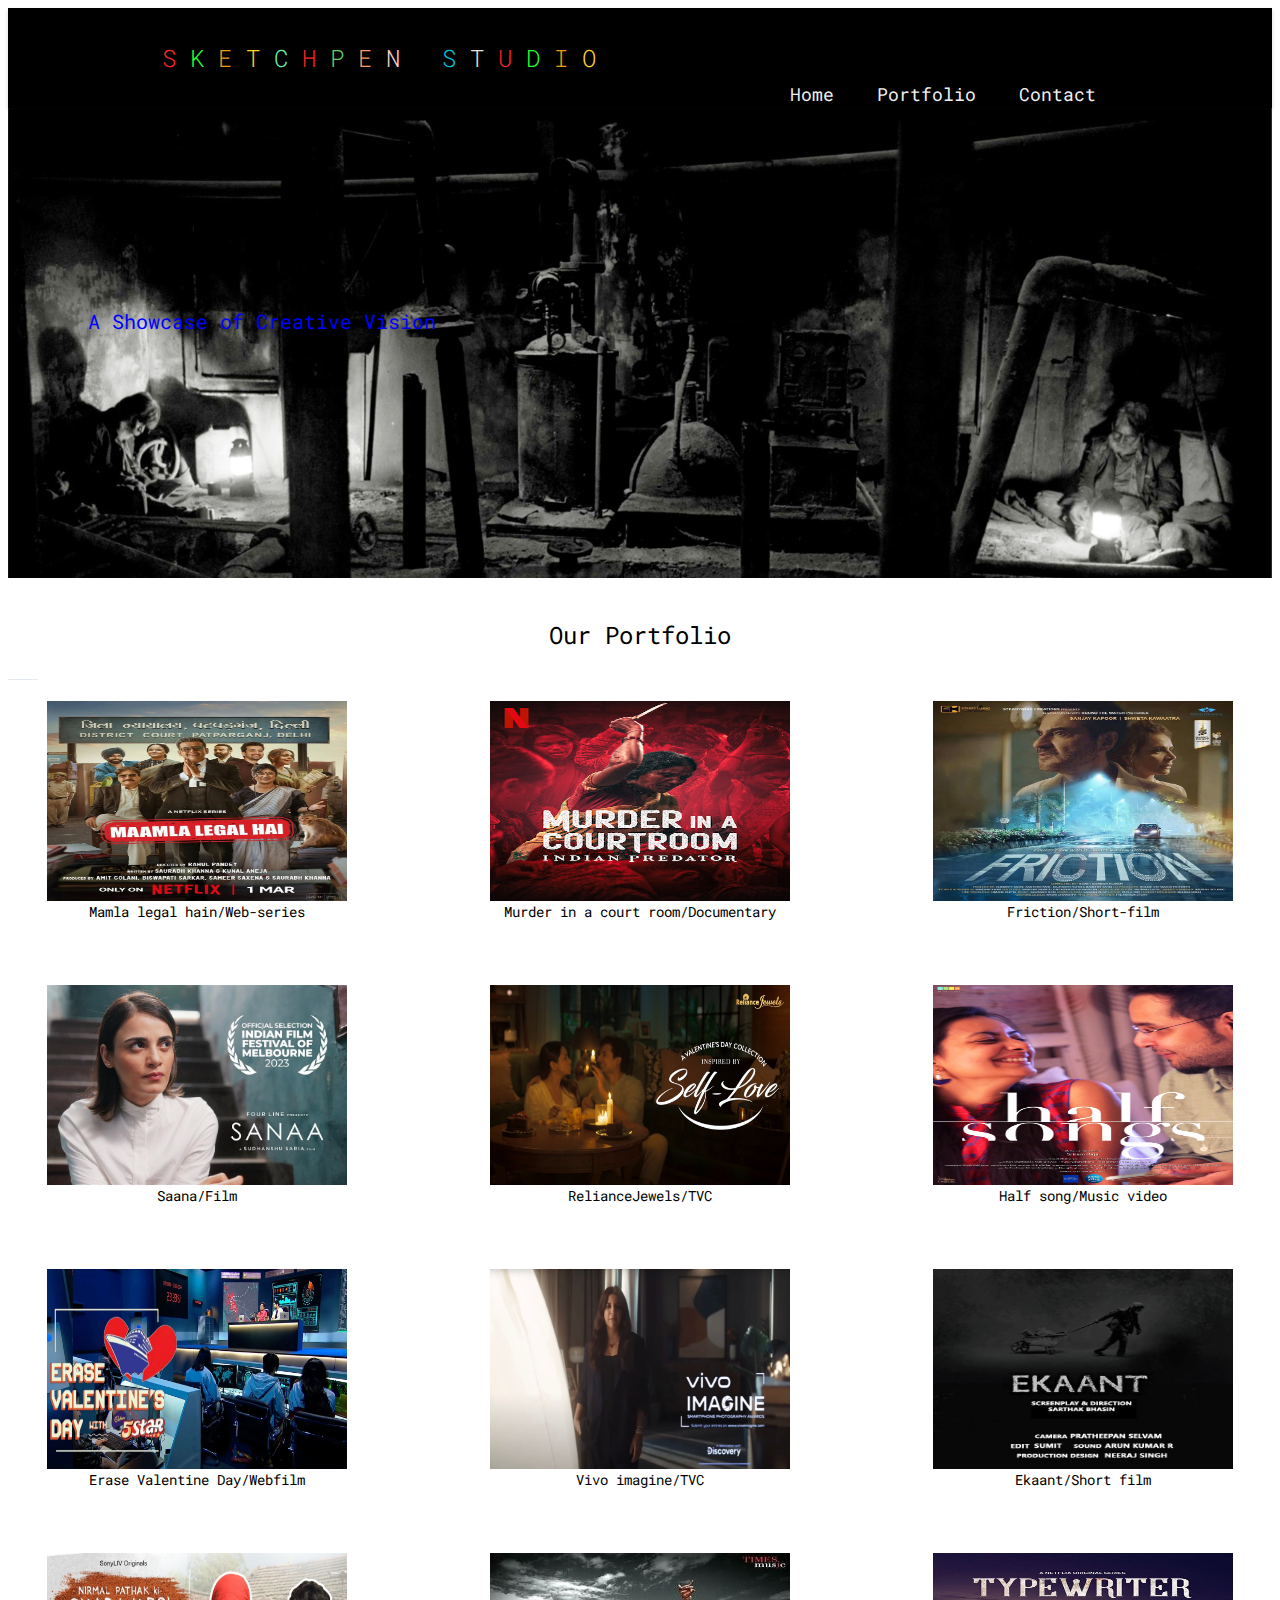
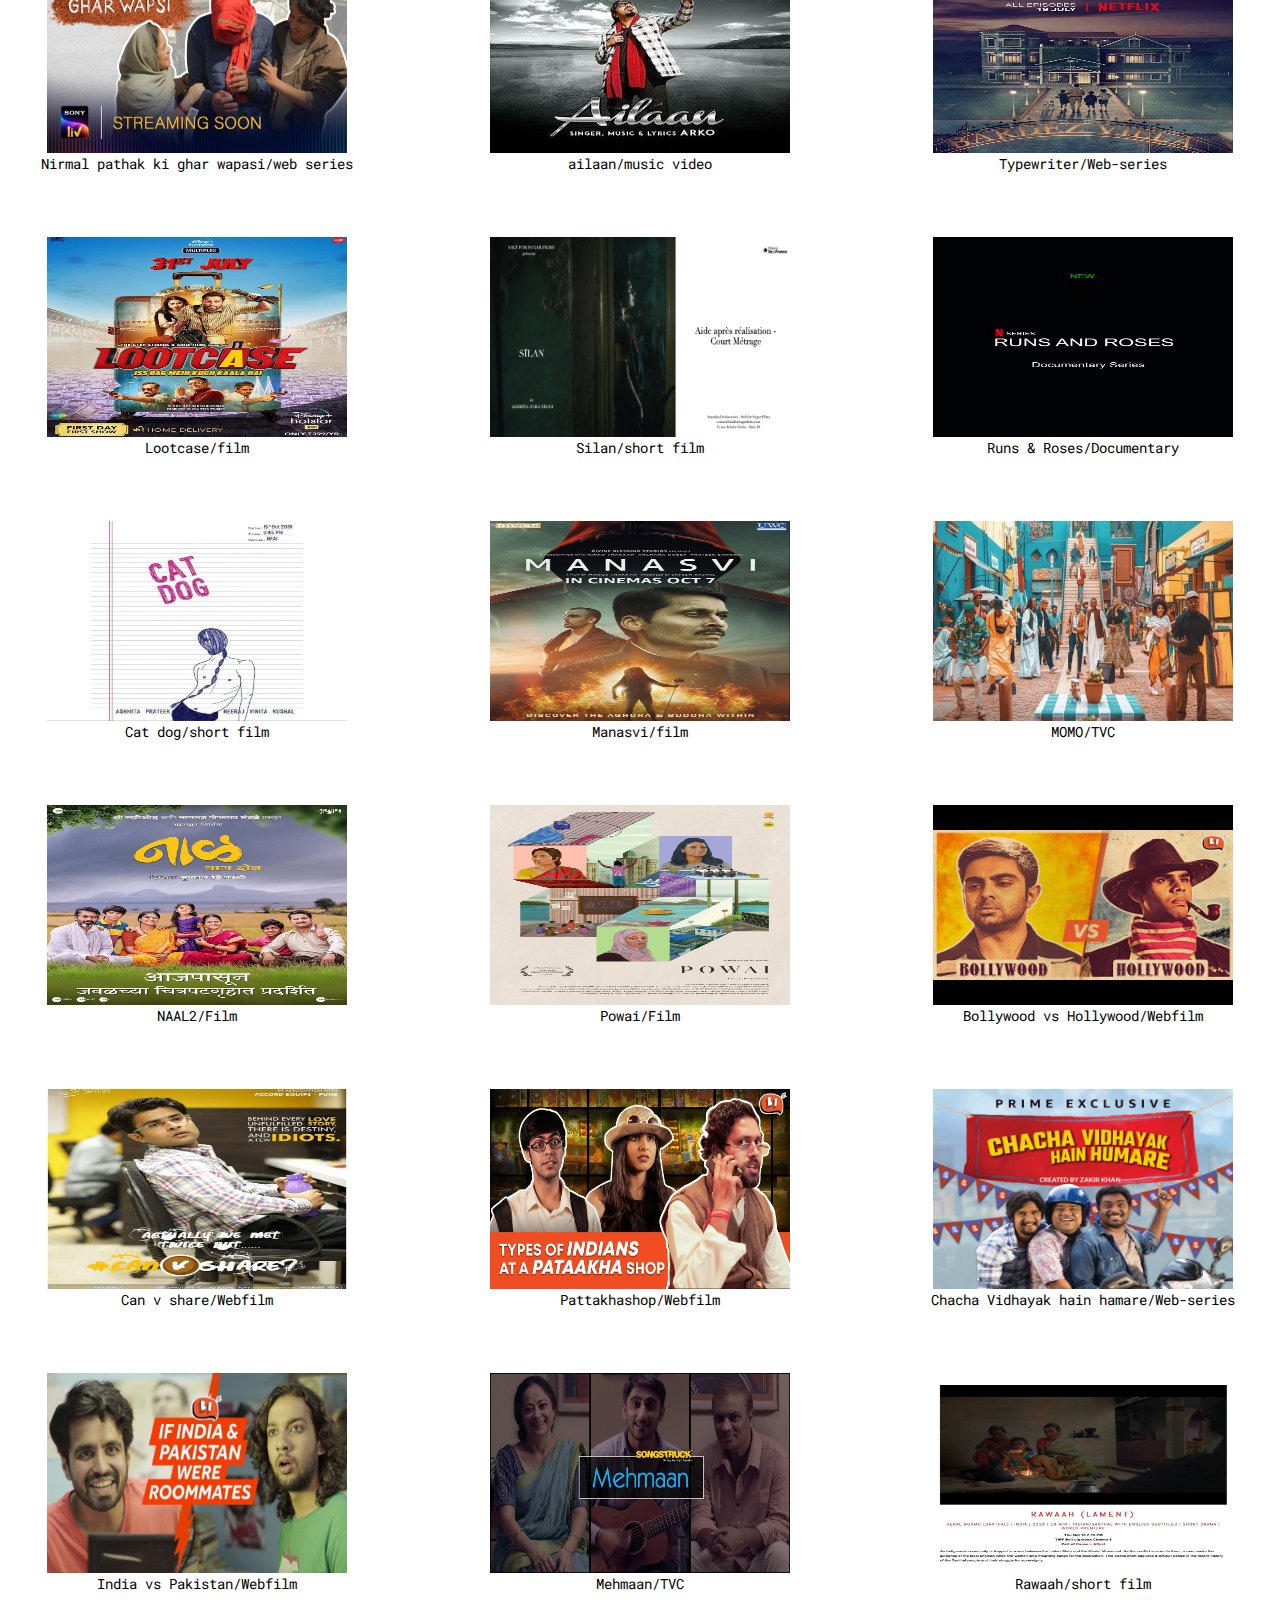
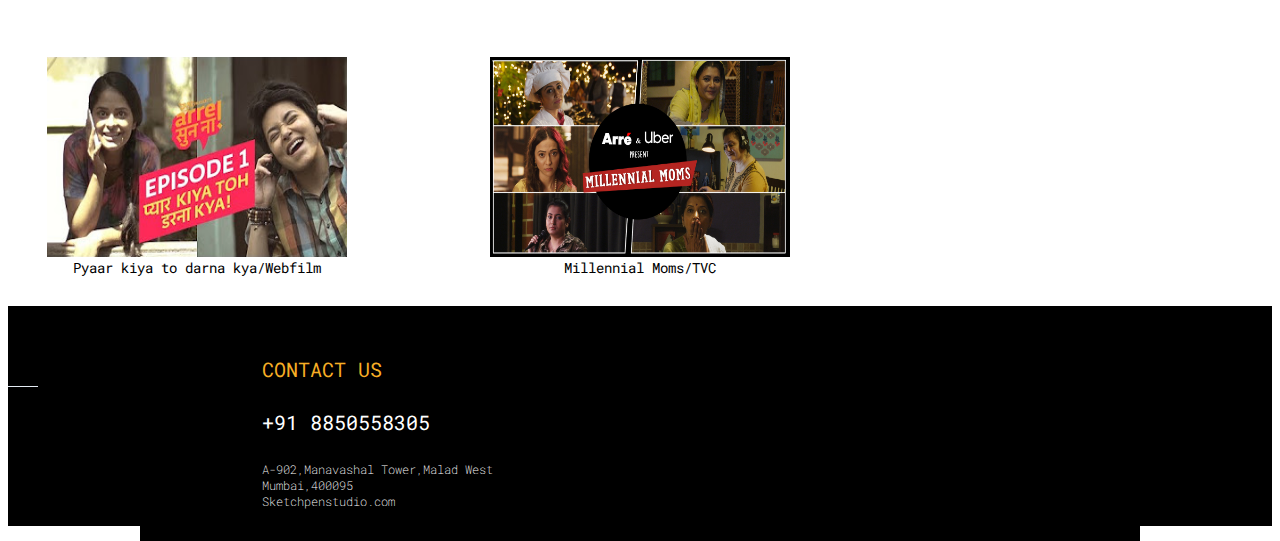
<file: portfolio.html>
<!DOCTYPE html>
<html>
    <meta>
    <link rel="stylesheet" href="style.css">
    <link rel="preconnect" href="https://fonts.googleapis.com">
    <link rel="preconnect" href="https://fonts.gstatic.com" crossorigin>
    <link href="https://fonts.googleapis.com/css2?family=Roboto+Mono:ital,wght@0,100..700;1,100..700&family=Roboto:ital,wght@0,100;0,300;0,400;0,500;0,700;0,900;1,100;1,300;1,400;1,500;1,700;1,900&display=swap" rel="stylesheet">
    
    <title>Sketchpen Studio</title>
<body class="body">
    <div data-animation="default" data-collapse="medium" data-duration="400" data-easing="ease" data-easing2="ease" role="banner" class="w-nav">
        <!-- <div class="navbar-logo-center">
            <div data-animation="default" data-collapse="medium" data-duration="400" data-easing="ease" data-easing2="ease" role="banner" class="navbar-logo-center-container shadow-three w-nav">
                <div class="container">
                    <div class="navbar-wrapper-three">
                        <a href="#" class="navbar-wrapper-three w-nav-brand"><img src="" loading="lazy" alt="">SketchPen</a>
                        <nav role="navigation" class="nav-menu-wrapper-three w-nav-menu">
                            <ul role="list" class="nav-menu-block w-list-unstyled">
                                <li><a href="#" class="nav-link">Services</a></li>
                                <li><a href="#" class="nav-link">About</a></li>
                                <li><a href="#" class="nav-link">Works</a></li>
                            </ul>
                            <ul role="list" class="nav-menu-block w-list-unstyled">
                                <li><a href="#" class="button-primary w-button ">CONTACT US</a></li>
                            </ul>
                        </nav>
                    </div>
                </div>

            </div>
        </div> -->
        <header id="navbar">
            <nav class="navbar-container container">
              <a href="/" class="home-link">
                <div class="navbar-logo">
                  <font color="#FF2626">S</font>
                <font color="#26ff2d">K</font>
                <font color="#ed9c11">E</font>
                <font color="#FFD523">T</font>
                <font color="#71EFA3">C</font>
                <font color="#ff2626">H</font>
                <font color="#66CC66">P</font>
                <font color="#FF9966">E</font>
                <font color="#FFCCCC">N</font>
                <font color="#FFCCCC">&nbsp;</font>
                <font color="#00C1D4">S</font>
                <font color="#EFE3D0">T</font>
                <font color="#FF2626">U</font>
                <font color="#26ff2d">D</font>
                <font color="#ed9c11">I</font>
                <font color="#FFD523">O</font>
                </div>
               
                
              </a>
              <button type="button" id="navbar-toggle" aria-controls="navbar-menu" aria-label="Toggle menu" aria-expanded="false">
                <span class="icon-bar"></span>
                <span class="icon-bar"></span>
                <span class="icon-bar"></span>
              </button>
              <div id="navbar-menu" aria-labelledby="navbar-toggle">
                <ul class="navbar-links">
                  <li class="navbar-item"><a class="navbar-link" href="index.html">Home</a></li>
                 
                  <li class="navbar-item"><a class="navbar-link" href="portfolio.html">Portfolio</a></li>
                  <li class="navbar-item"><a class="navbar-link" href="#ContactUs">Contact</a></li>
                </ul>
              </div>
            </nav>
          </header>



    

    <section class="header2">
        <div class="container"></div>
        
        <p class="margin-bottom-24px">A Showcase of Creative Vision</p>
    </section>


     <section class="team-circle">
        <div class="container-5">
            <h2 class="centered-heading-2">Our Portfolio</h2>
            <div class="team-grid">
                <div id="w-node" class="team-card"><img src="./works/Mamlalegal.jpeg" loading="lazy" alt="" class="team-member-image" height="200px" width="300px">
                <div class="team-member-name">Mamla legal hain/Web-series</div>
                </div>

                <div id="w-node" class="team-card"><img src="./works/MICR.jpg" loading="lazy" alt="" class="team-member-image" height="200px" width="300px">
                <div class="team-member-name">Murder in a court room/Documentary</div>
            </div>

                <div id="w-node" class="team-card"><img src="./works/Friction.jpeg" loading="lazy" alt="" class="team-member-image" height="200px" width="300px">
                <div class="team-member-name">Friction/Short-film</div>
            </div>
                <div id="w-node" class="team-card"><img src="./works/Sanaa.jpg" loading="lazy" alt="" class="team-member-image" height="200px" width="300px">
                <div class="team-member-name">Saana/Film</div>
                    </div>
                
                
                <div id="w-node" class="team-card"><img src="./works/RelianceJewels (1).jpg" loading="lazy" alt="" class="team-member-image" height="200px" width="300px">
                <div class="team-member-name">RelianceJewels/TVC</div>
                    </div>

                <div id="w-node" class="team-card"><img src="./works/IMG-1541.JPG" loading="lazy" alt="" class="team-member-image" height="200px" width="300px">
                <div class="team-member-name">Half song/Music video</div>
                </div>
                <div id="w-node" class="team-card"><img src="./works/Erase Valentine day.jpg" loading="lazy" alt="" class="team-member-image" height="200px" width="300px">
                    <div class="team-member-name">Erase Valentine Day/Webfilm</div>
                    </div>

                    <div id="w-node" class="team-card"><img src="./works/Vivo imagine 2.jpg" loading="lazy" alt="" class="team-member-image" height="200px" width="300px">
                        <div class="team-member-name">Vivo imagine/TVC</div>
                        </div>    
    
                    <div id="w-node" class="team-card"><img src="./works/ekaant poster (1).jpg" loading="lazy" alt="" class="team-member-image" height="200px" width="300px">
                    <div class="team-member-name">Ekaant/Short film</div>
                </div>
    
                    <div id="w-node" class="team-card"><img src="./works/Nirmal pathak.jpeg" loading="lazy" alt="" class="team-member-image" height="200px" width="300px">
                    <div class="team-member-name">Nirmal pathak ki ghar wapasi/web series</div>
                </div>
                    <div id="w-node" class="team-card"><img src="./works/ailaan.jpg" loading="lazy" alt="" class="team-member-image" height="200px" width="300px">
                    <div class="team-member-name">ailaan/music video</div>
                        </div>

                    
                        <div id="w-node" class="team-card"><img src="./works/wp4497133-typewriter-netflix-wallpapers.jpg" loading="lazy" alt="" class="team-member-image" height="200px" width="300px">
                            <div class="team-member-name">Typewriter/Web-series</div>
                            </div>
            
                            <div id="w-node" class="team-card"><img src="./works/wp7363472-lootcase-wallpapers.jpg" loading="lazy" alt="" class="team-member-image" height="200px" width="300px">
                            <div class="team-member-name">Lootcase/film</div>
                        </div>
            
                            <div id="w-node" class="team-card"><img src="./works/Silan.jpeg" loading="lazy" alt="" class="team-member-image" height="200px" width="300px">
                            <div class="team-member-name">Silan/short film</div>
                        </div>
                            <div id="w-node" class="team-card"><img src="./works/runsandroses.jpeg" loading="lazy" alt="" class="team-member-image" height="200px" width="300px">
                            <div class="team-member-name">Runs & Roses/Documentary</div>
                                </div>
                    <div id="w-node" class="team-card"><img src="./works/Cat Dog.jpeg" loading="lazy" alt="" class="team-member-image" height="200px" width="300px">
                    <div class="team-member-name">Cat dog/short film</div>
                        </div>
                    
    
                    <div id="w-node" class="team-card"><img src="./works/Manasvi.jpeg" loading="lazy" alt="" class="team-member-image" height="200px" width="300px">
                    <div class="team-member-name">Manasvi/film</div>
                    </div>
                    <!--repeat-->
                    <div id="w-node" class="team-card"><img src="./works/MOMOTVC (1).jpeg" loading="lazy" alt="" class="team-member-image" height="200px" width="300px">
                        <div class="team-member-name">MOMO/TVC</div>
                        </div>
        
                        <div id="w-node" class="team-card"><img src="./works/Naal2.jpg" loading="lazy" alt="" class="team-member-image" height="200px" width="300px">
                        <div class="team-member-name">NAAL2/Film</div>
                    </div>
        
                        <div id="w-node" class="team-card"><img src="./works/Powai.jpeg" loading="lazy" alt="" class="team-member-image" height="200px" width="300px">
                        <div class="team-member-name">Powai/Film</div>
                    </div>
                        <div id="w-node" class="team-card"><img src="./works/Bollywood vs Hollywood.jpg" loading="lazy" alt="" class="team-member-image" height="200px" width="300px">
                        <div class="team-member-name">Bollywood vs Hollywood/Webfilm</div>
                            </div>
                        <div id="w-node" class="team-card"><img src="./works/can v share.jpg" loading="lazy" alt="" class="team-member-image" height="200px" width="300px">
                        <div class="team-member-name">Can v share/Webfilm</div>
                            </div>
        
                        <div id="w-node" class="team-card"><img src="./works/Pattakhashop.jpg" loading="lazy" alt="" class="team-member-image" height="200px" width="300px">
                        <div class="team-member-name">Pattakhashop/Webfilm</div>
                        </div>
                        <div id="w-node" class="team-card"><img src="./works/Chacha Vidhayk hai Hamare.jpeg" loading="lazy" alt="" class="team-member-image" height="200px" width="300px">
                            <div class="team-member-name">Chacha Vidhayak hain hamare/Web-series</div>
                            </div>
            
                            <div id="w-node" class="team-card"><img src="./works/India vs Pakistan.jpg" loading="lazy" alt="" class="team-member-image" height="200px" width="300px">
                            <div class="team-member-name">India vs Pakistan/Webfilm</div>
                        </div>
            
                            <div id="w-node" class="team-card"><img src="./works/Mehmaan.jpeg" loading="lazy" alt="" class="team-member-image" height="200px" width="300px">
                            <div class="team-member-name">Mehmaan/TVC</div>
                        </div>
                            <div id="w-node" class="team-card"><img src="./works/Rawaah.jpeg" loading="lazy" alt="" class="team-member-image" height="200px" width="300px">
                            <div class="team-member-name">Rawaah/short film</div>
                                </div>
                            <div id="w-node" class="team-card"><img src="./works/Pyar kiya toh Darna Kya.jpeg" loading="lazy" alt="" class="team-member-image" height="200px" width="300px">
                            <div class="team-member-name">Pyaar kiya to darna kya/Webfilm</div>
                                </div>
            
                            <div id="w-node" class="team-card"><img src="./works/Millennial Moms.jpeg" loading="lazy" alt="" class="team-member-image" height="200px" width="300px">
                            <div class="team-member-name">Millennial Moms/TVC</div>
                            </div>
            </div>
           
        </div>
    </section>

   
<section class="ContactUs" id="ContactUs">
    <div class="ContactUs container">
        <h3 class="header-text">CONTACT US</h3>
        
        <h4 class="header-text-3">+91 8850558305</h6>
        <p class="para-contact">A-902,Manavashal Tower,Malad West
            <br>Mumbai,400095<br>Sketchpenstudio.com
        </p>
    </div>
</section>

 
    
</body>    
<script src="script.js"></script>
</html>
</file>
<file: style.css>
/* :root {
    --white: white;
    --black: black;
}



.body {
    min-height: 10px;
}

.section {
    padding-bottom: 60px;
}

.brand {
    cursor: auto;
}

.navbar-logo-center-container {
    z-index: 5;
    width: 1030px;
    background-color: lightgray;
    margin-left: auto;
    margin-right: auto;
    padding: 20px;
}
.navbar-logo-center-container.shadow-three {
    width: 100%;
    max-width: 1140px;
}

.container {
    width: 100%;
    max-width: 940px;
    margin-left: auto;
    margin-right: auto;
}

.navbar-wrapper-three {
    justify-content: center;
    align-items: center;
    display: flex;
    position: relative;
}

.navbar-brand-three {
    z-index: 5;
    position: relative;
}

.nav-menu-wrapper-three {
    width: 100%;
}

.nav-menu-three {
    justify-content: space-between;
    align-items: center;
    margin-bottom: 0;
    display: flex;
}

.nav-link{
    color: #1a1b1f;
    letter-spacing: .25px;
    margin-left: 5px;
    margin-right: 5px;
    padding: 5px 10px;
    font-size: 14px;
    line-height: 20px;
    text-decoration: none;
}

.nav-link:hover {
    color: rgba(red, green, blue, alpha);
} */


@import url('https://fonts.googleapis.com/css2?family=Roboto+Mono:ital,wght@0,100..700;1,100..700&family=Roboto:ital,wght@0,100;0,300;0,400;0,500;0,700;0,900;1,100;1,300;1,400;1,500;1,700;1,900&display=swap');

* {
    box-sizing: border-box;
  }
  
  body {
    
    font-family:"Roboto Mono", sans-serif;
    font-weight: 200;
  }
  
  /* .nav {
    height: 80px;
    width: 100%;
    background-color: #0f0f0f;
    position:relative;
    
    align-items: center;
  }



  
  .nav > .nav-header {
    display: inline;
  }
  
  .nav > .nav-header > .nav-title {
    display: inline-block;
    font-size: 28px;
    color: #fff;
    padding-left: 50px;
    padding-top: 20px;
  }

  .nav-title > a{
    display: inline-block;
    
    text-decoration: none;
    color: #efefef;
  }
  
  .nav > .nav-btn {
    display: none;
    color: #e4ebf3;
  }
  
  .nav > .nav-links {
    display: inline;
    float: right;
    font-size: 18px;
    padding-top: 10px;
    color: #e4ebf3;
  }
  
  .nav > .nav-links > a {
    display: inline-block;
    padding: 20px 10px 13px 10px;
    text-decoration: none;
    color: #efefef;
  }
  
  .nav > .nav-links > a:hover {
    background-color: rgba(0, 0, 0, 0.3);
  }
  
  .nav > #nav-check {
    display: none;
  } */

  .header1 {
    -webkit-text-fill-color: inherit;
    background-color: #efefef;
    background-image: url('./background/LAYERSLIDE-BACK-HOUSE.jpg');
    background-size:cover;
    background-position: 0 0;
    background-clip: border-box;
    justify-content: center;
    align-items: center;
    padding: 80px 30px 220px;
    transition: opacity .2s;
    display: block;
    position: relative;
    overflow:visible;
    height: 300;
    width: 1024;

  }

  .header2 {
    -webkit-text-fill-color: inherit;
    background-image: url(./image/slider/4.jpg);
    
    background-size:cover;
    background-position: 0 0;
    background-clip: border-box;
    justify-content: center;
    align-items: center;
    padding: 80px 30px 220px;
    transition: opacity .2s;
    display: block;
    position: relative;
    overflow:visible;
    height: 300;
    width: 1024;

  }

  .margin-bottom-24px {
    opacity: 1;
    outline-offset: 0px;
    color:#00f;
    mix-blend-mode: normal;
    margin-bottom: 24px;
    padding-top: 100px;
    padding-left: 50px;
    padding-right: 40px;
    font-family:"Roboto Mono", sans-serif;
    font-weight: 400;
    font-size: 20px;
  }

  .about1 {
    z-index: auto;
    background-image: url(./background/IMG_7B6AEA6C25F9-1.jpeg);
    text-align: left;
    border-bottom: 1px solid #e4ebf3;
    padding:20px;
    position: relative;
    max-height: 100px;
    display: inline;
  }

  .feature-left {
    max-width: 80%;
    flex-direction: column;
    justify-content:center;
    align-items:center;
    display: inline;
  }

  .feature-paragraph {
    width: 800 px;
    margin-bottom: 0;
    padding-left: 150px;
    padding-right: 150px;
    max-height: 1000px;
  }

  .about2 {
    z-index: auto;
    background-image:url(./background/8F22FF9B-F86F-4D95-ACCE-064B4DCB3C3C.JPEG);
    text-align: left;
    background-size: cover;
    background-repeat: no-repeat;
    border-bottom: 1px solid #e4ebf3;
    padding:0;
    background-color: #efefef;
    height: 600px;
    background-size:auto;
    background-position: 0 0;
    background-clip: border-box;
    position: relative;
    display: inline-flex;
  }

  .feature-left-1 {
    max-width: 80%;
    flex-direction: column;
    justify-content:center;
    align-items:center;
    display: inline-flex;
  }

  .feature-paragraph-1 {
    width: 800 px;
    margin-bottom: 0;
    padding-left: 200px;
    padding-right: 0px;
    font-weight: 200;
  }

  .draw-img{
    padding-left: 500px;
   
  }


  /* Slideshow container */
.slideshow-container {
    max-width: 1000px;
    position: relative;
    margin: auto;
  }
  
  /* Caption text */
  .text {
    color: #f2f2f2;
    font-size: 15px;
    padding: 8px 12px;
    position: absolute;
    bottom: 8px;
    width: 100%;
    text-align: center;
    
  }
  
  /* Number text (1/3 etc) */
  .numbertext {
    color: #f2f2f2;
    font-size: 12px;
    padding: 8px 12px;
    position: absolute;
    top: 0;
  }
  
  
  /* The dots/bullets/indicators */
  .dot {
    height: 15px;
    width: 15px;
    margin: 0 2px;
    background-color: #bbb;
    border-radius: 50%;
    display: inline-block;
    visibility: hidden;
    transition: background-color 0.6s ease;
  }
  
  .active {
    background-color: #717171;
    visibility: hidden;
  }
  
  /* Fading animation */
  .fade {
    animation-name: fade;
    animation-duration: 1.5s;
  }
  
  @keyframes fade {
    from {opacity: .4} 
    to {opacity: 1}
  }
  
  /* On smaller screens, decrease text size */
  @media only screen and (max-width: 300px) {
    .text {font-size: 11px}
  }

  .hero-stack {
    background-image: url(./background/IMG_7B6AEA6C25F9-1.jpeg);
    border-bottom: 1px solid #e4ebf3;
    padding-top: 10px;
    padding-right: 0px;
    padding-left: 0px;
    position: relative;
    display: block;
  }

  .hero-image {
    width: 100%;
    align-items: center;
    padding-left: 150px;
    padding-right: 150px;
    margin-top: 50px;
  }

  .margin-bottom-24px-2 {
    opacity: 1;
    outline-offset: 0px;
    color:grey;
    mix-blend-mode: normal;
    margin-bottom: 24px;
    padding-top: 0px;
    padding-left: 150px;
    padding-right: 100px;
    font-family:"Roboto Mono", sans-serif;
    font-weight: 200;
  }

  /* Media query for smaller screens */


  .services {
    background-color: #2b2b2b;
    padding: 20px 20px;
    height: 400px;
    position: relative;
  }
  .grid-two {
    grid-column-gap:80px;
    grid-row-gap:40px;
    grid-template-rows: auto;
    grid-template-columns: 1fr 1fr 1fr;
    grid-auto-columns: 1fr;
    margin-top: 50px;
    padding-left: 100px;
    padding-right: 50px;
    display: grid;
    height: auto;
    background-color: #2b2b2b;
  }

  .card-two {
    
    flex-direction: 16px 16px 16px;
    display: flex;
  }

  

  .text-two {
    color: #efefef;
    font-family:"Roboto Mono", sans-serif;
    font-weight: 200;
  }

  .centered-heading-3 {
    color: #c9981a;
    justify-content: center;
    text-align: center;
    font-family:"Roboto Mono", sans-serif;
    padding-top: 0px;
    font-weight: 400;
    font-size: 38px;
  }
   
  .backstage {
     
    
     height: 500px;
     width: 100%;
     
     
     
  }

  .setimage {
    height: 500px;
    width: 100%;
    
   
  }

  .package {
    background-color: #fff;
    background-image: url(./background/IMG_7B6AEA6C25F9-1.jpeg);
    display: flex;
    flex-wrap: wrap;
    align-items: center;
    grid-template-columns: 1fr 1fr;
    column-gap: 50px;
    height: auto;
    width: 100%;
    
  }

  .package-container-1 {
    max-width: 500px;
    width: 100%;
    flex: 2;
    padding: 20px;
    padding-left: 160px;
    padding-top: 20px;


  }

  .package-container-2 {
    max-width: 800px;
    width: 40%;
    flex: 1;
    
    padding-right: 160px;
    padding-top: 40px;
    padding-left: 40px;
    padding-bottom: 30px;
  }


  
  
  video {
    max-width: 100%;
    height: auto;
  }

  .grid-three {
    grid-column-gap:20px;
    grid-row-gap:40px;
    grid-template-rows: auto;
    grid-template-columns: 1fr 1fr 1fr;
    grid-auto-columns: 1fr;
    margin-top: 50px;
    padding-left: 200px;
    display: grid;
    height: auto;
    background-color: rgb(255, 255, 255);
  }

  .text-package {
    color: #000;
  }

  .card-slot {
    display: flex;
    padding-top: 30px;
    padding-bottom: 30px;
    justify-content: center;
    align-items: center;
  }
  
  .row {
    display: flex;
    justify-content: center;
    align-items: center;
  }
  
  .column {
    flex: 1;
    padding: 10px;
  }
  
  .card {
    display: flex;
    justify-content: center;
    align-items: center;
  }
  
  video {
    max-width: 100%;
    height: auto;
  }
  

  .team-circle {
    max-width: 90%;
    display: inline;
    border-bottom: 1px solid #e4ebf3;
    padding: 80px 30px;
    position: relative;
  }

  .centered-heading-2{
    text-align: center;
    margin-bottom: 16px;
    font-family:"Roboto Mono", sans-serif;
   
    font-weight: 400;
  }

  .team-grid {
    grid-column-gap: 64px;
    grid-row-gap: 56px;
    grid-template-rows: auto auto;
    
    grid-template-columns: repeat(auto-fill, minmax(300px, 1fr));
    margin-top: 50px;
    grid-auto-columns: 1fr;
    display: grid;
  }

  @media (max-width: 768px) {
    .team-grid {
      grid-template-columns: 1fr;
    }
  
    .team-card {
      margin-bottom: 20px;
    }
  
    .centered-heading-2 {
      margin-top: 20px;
    }
  }


  .team-card{
    text-align: center;
    flex-direction: column;
    align-items: center;
    font-size: 14px;
    line-height: 22px;
    display: flex;
  }

  .team-member-img {
    width: 25px;
    height: 25px;
    mix-blend-mode: normal;
    object-fit: cover;
    border:1px #000;
    border-radius: 0%;
    margin-bottom: 24px;
  }

  .team-member-name {
    margin-bottom: 6px;
    font-size: 14px;
    font-weight: 400;
  }

 
  .slider {
    max-width: 100%;
  }

  .slider-container{
    width: 100%;
    height: 90vh;
    display: flex;
    flex-direction: row;
    align-items: center;
    overflow: hidden;
}

.imgContainer{
    width: 100%;
    height: 600px;
    position: absolute;
    left: 0;
    display: flex;
    justify-content: center;
    align-items: center;
    transition: 1s;
}

.slide_div{
    display: flex;
    align-items: center;
    justify-content: center;
    margin: 0 30px 0 30px;
}

.img1{
    position: relative;
    height: 370px;
    width: 240px;
    filter: saturate(10%);
    transition: 0.7s;
    background-color: rgba(0, 0, 0, 0.4);
    border-radius: 20px;
}

.button{
    position: absolute;
    width: 240px;
    height: 370px;
    transition: 0.7s;
    background-color: rgba(0, 0, 0, 0.4);
    border-radius: 20px;
}

.button:hover{
    background-color: rgba(0, 0, 0, 0.2);
}

#slider1:target ~ .imgContainer #img1,
#slider1:target ~ .imgContainer #button1{
    width: 800px;
    height: 400px;
    background-color: transparent;
    filter: saturate(100%);
}

#slider2:target ~ .imgContainer #img2,
#slider2:target ~ .imgContainer #button2{
    width: 800px;
    height: 400px;
    background-color: transparent;
    filter: saturate(100%);
}

#slider3:target ~ .imgContainer #img3,
#slider3:target ~ .imgContainer #button3{
    width: 800px;
    height: 400px;
    background-color: transparent;
    filter: saturate(100%);
}

#slider4:target ~ .imgContainer #img4,
#slider4:target ~ .imgContainer #button4{
    width: 800px;
    height: 400px;
    background-color: transparent;
    filter: saturate(100%);
}

#slider5:target ~ .imgContainer #img5,
#slider5:target ~ .imgContainer #button5{
    width: 800px;
    height: 400px;
    background-color: transparent;
    filter: saturate(100%);
}

#slider6:target ~ .imgContainer #img6,
#slider6:target ~ .imgContainer #button6{
    width: 800px;
    height: 400px;
    background-color: transparent;
    filter: saturate(100%);
}

#slider7:target ~ .imgContainer #img7,
#slider7:target ~ .imgContainer #button7{
    width: 800px;
    height: 400px;
    background-color: transparent;
    filter: saturate(100%);
}


#slider1:target ~ .imgContainer{
    left: 60%;
}
#slider2:target ~ .imgContainer{
    left: 40%;
}
#slider3:target ~ .imgContainer{
    left: 20%;
}
#slider4:target ~ .imgContainer{
    left: 0%;
}
#slider5:target ~ .imgContainer{
    left: -20%;
}
#slider6:target ~ .imgContainer{
    left: -40%;
}
#slider7:target ~ .imgContainer{
    left: -60%;
}



.portfolio-grid {
    width:900px;
    height: 400px;
    margin-top: 50px;
    display: flex;
    padding-left: 40px;
}



.porfolio-card {
    width: 800px;
    height: 400px;
    column-gap: 20px;
    box-shadow: -1px 0 10px black;
    border-radius: 5px;
    margin: 10px;
    justify-content: center;
    align-items: center;

}

.porfolio-img {
    width: 300px;
    height: 200px;
    border-top-right-radius: 5px;
    border-top-left-radius: 5px;
}

.portfolio-title {
    text-align: center;
    padding:10px;
}

.portfolio-description {
    padding: 3px;
    text-align: center;
    padding-top: 10px;
    border-bottom-right-radius: 5px;
    border-bottom-left-radius: 5px;
}

.porfolio-button {
    margin-top: 40px;
    margin-bottom: 10px;
    background-color: white;
    border: 1px solid rgb(34, 14, 88);
    border-radius: 5px;
    padding: 10px;
}

.porfolio-button:hover {
    background-color: black;
    color: white;
    transition: .5s;
    cursor: pointer;
}

.ContactUs {
    
    background-color: #000000;
    height: 220px;
    padding-top: 15px;
    
}

.header-text {
    color: #f7ae25;
    font-family:"Roboto Mono", sans-serif;
    
    font-weight: 400;
    font-size: 20px;
    padding-left: 100px;
}
.header-text-2 {
    color: #e4ebf3;
    font-family:"Roboto Mono", sans-serif;
    font-weight: 800;
    font-size: 20px;
    padding-left: 100px;
}
.header-text-3 {
    color: white;
    font-family:"Roboto Mono", sans-serif;
    font-weight: 400;
    font-size: 20px;
    padding-left: 100px;
}

.para-contact {
    color: white;
    font-family:"Roboto Mono", sans-serif;
    font-weight: 200;
    font-size: 12px;
    padding-left: 100px;
}


 
  
  /* Default styles */
.nav {
  display: flex;
  justify-content: space-between;
  align-items: center;
  padding: 20px;
  background-color: #333;
  color: white;
}

.nav-title {
  font-size: 24px;
}

.nav-links {
  display: flex;
}

.nav-links a {
  color: white;
  text-decoration: none;
  margin-left: 20px;
}

/* Hamburger menu styles */
.nav-btn {
  display: none;
}

.nav-links {
  display: flex;
  justify-content: flex-end;
}

/* Media query for smaller screens */

.container {
  max-width: 1000px;
  padding-left: 1.4rem;
  padding-right: 1.4rem;
  margin-left: auto;
  margin-right: auto;
}
#navbar {
  --navbar-height: 100px;
  position: relative;
  height: var(--navbar-height);
  background-color:#000;
  left: 0;
  right: 0;
  box-shadow: 0 2px 4px rgba(0, 0, 0, 0.15);
}
.navbar-container {
  display: flex;
  justify-content: space-between;
  height: 100%;
  align-items: center;
}
.navbar-item {
  margin: 0.4em;
  width: 100%;
}

.home-link,
.navbar-link {
  color: var(--navbar-text-color);
  text-decoration: none;
  display: flex;
  font-weight: 400;
  align-items: center;
}



.home-link:is(:focus, :hover) {
  color: var(--navbar-text-color-focus);
}

.navbar-link {
  justify-content: center;
  width: 100%;
  padding: 0.4em 0.8em;
  border-radius: 5px;
  padding-top: 80px;
  font-family: "Roboto Mono", sans-serif;  
}

.navbar-link:is(:focus, :hover) {
  color: var(--navbar-text-color-focus);
  background-color: var(--navbar-bg-contrast);
}
.navbar-logo {
  background-color: var(--navbar-text-color-focus);
  border-radius: 50%;
  font-family: "Roboto Mono" sans-serif;
  font-weight: 300;
  font-size: 24px;
  
  margin-right: 0.5em;
}
#navbar-toggle {
  cursor: pointer;
  border: none;
  background-color: transparent;
  width: 40px;
  height: 40px;
  display: flex;
  align-items: center;
  justify-content: center;
  flex-direction: column;
}
.icon-bar {
  display: block;
  width: 25px;
  height: 4px;
  margin: 2px;
  background-color: var(--navbar-text-color);
}
#navbar-toggle:is(:focus, :hover) .icon-bar {
  background-color: var(--navbar-text-color-focus);
}
#navbar-toggle[aria-expanded="true"] .icon-bar:is(:first-child, :last-child) {
  position: absolute;
  margin: 0;
  width: 30px;
}
#navbar-toggle[aria-expanded="true"] .icon-bar:first-child {
  transform: rotate(45deg);
}
#navbar-toggle[aria-expanded="true"] .icon-bar:nth-child(2) {
  opacity: 0;
}
#navbar-toggle[aria-expanded="true"] .icon-bar:last-child {
  transform: rotate(-45deg);
}
#navbar-menu {
  position: fixed;
  top: var(--navbar-height);
  bottom: 0;
  opacity: 0;
  visibility: hidden;
  left: 0;
  right: 0;
}
#navbar-toggle[aria-expanded="true"] + #navbar-menu {
  background-color: rgba(0, 0, 0, 0.4);
  opacity: 1;
  visibility: visible;
}
.navbar-links {
  list-style: none;
  position: absolute;
  font-family: "Roboto mono" sans-serif;
  font-weight: 200;
  font-size: 18px;
  color: #efefef;
  background-color: var(--navbar-bg-color);
  display: flex;
  flex-direction: column;
  align-items: center;
  left: 0;
  right: 0;
  margin: 1.4rem;
  border-radius: 5px;
  box-shadow: 0 0 20px rgba(0, 0, 0, 0.3);
}

#navbar-toggle[aria-expanded="true"] + #navbar-menu .navbar-links {
  padding: 1em;
}
@media screen and (min-width: 700px) {
  #navbar-toggle,
  #navbar-toggle[aria-expanded="true"] {
    display: none;
  }

  #navbar-menu,
  #navbar-toggle[aria-expanded="true"] #navbar-menu {
    visibility: visible;
    opacity: 1;
    position: static;
    display: block;
    height: 100%;
  }

  .navbar-links,
  #navbar-toggle[aria-expanded="true"] #navbar-menu .navbar-links {
    margin: 0;
    padding: 0;
    box-shadow: none;
    position: static;
    flex-direction: row;
    width: 100%;
    height: 100%;
  }
}
</file>
